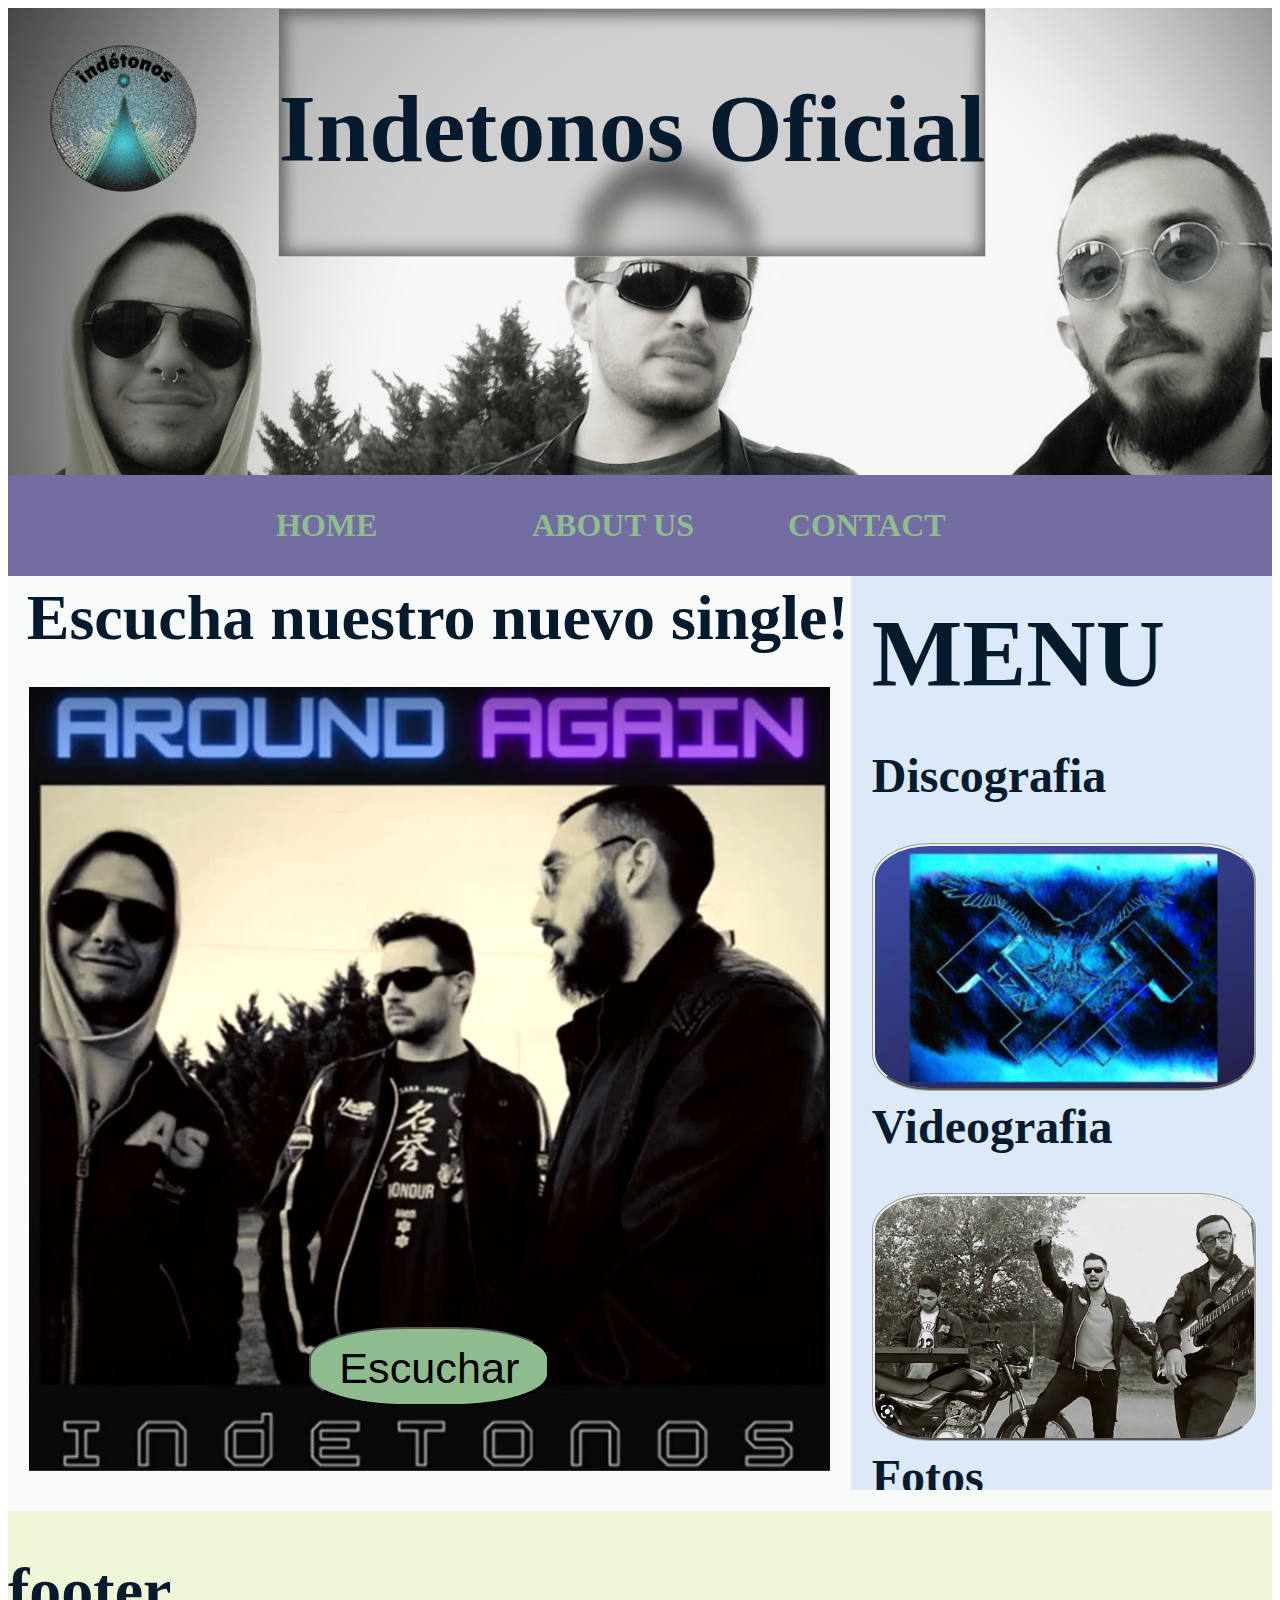
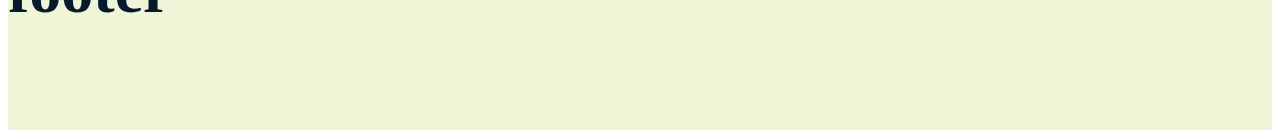
<file: indetonos/index.html>
<!DOCTYPE html>
<html lang="en">
<head>
    <meta charset="UTF-8">
    <meta http-equiv="X-UA-Compatible" content="IE=edge">
    <meta name="viewport" content="width=device-width, initial-scale=1.0">
    <title>indetonos</title>
    <link rel="stylesheet" href="css/basics.css">
</head>
<body>
    <div class="container">
        <header>
           <div>
                <figure>
                    <img src="./images/logo.png" alt="">
                </figure>
                <div class="blur"><h1>Indetonos Oficial</h1></div>
                
            </div>
        </header>

        <nav>
            <ul>
                <li>
                    <a href="index.html">HOME</a>
                </li>
                <li>
                    <a href="about.html">ABOUT US</a>
                </li>
                <li>
                    <a href="contact.html">CONTACT</a>
                </li>
            </ul>
        </nav>

        <article>
            <h1>Escucha nuestro nuevo single!</h1>
            <figure>
               <button type="button" class="button"><a href="https://www.youtube.com/watch?v=MdvRXVceqGw">Escuchar</a></button>
                <img src="./images/new.jpg" alt="">
                
            </figure>
        </article>
        
        <aside> 
            <h1>MENU</h1>
            <div>
                <section>
                <h2>Discografia</h2>
                <a href="Javascript:window.open('discografia.html','top=50%','left=50%','width=60%, height 80%');" >
                    <figure class="discs"> </figure>
                </a>
            </section>
            <section>
                <h2>Videografia</h2>
                <a href="Javascript:window.open('videografia.html','top=50%','left=50%','width=60%, height 80%');">
                    <figure class="videos"></figure>
                </a>
            </section>
            <section>
                <h2>Fotos</h2>
                 <a href="Javascript:window.open('fotos.html','top=50%','left=50%','width=60%, height 80%');">
                    <figure class="photos"></figure>
                </a>
            </section>
            </div>
        </aside>

        <footer>
            <h1>footer</h1>
        </footer>
    </div>
</body>
</html>
</file>
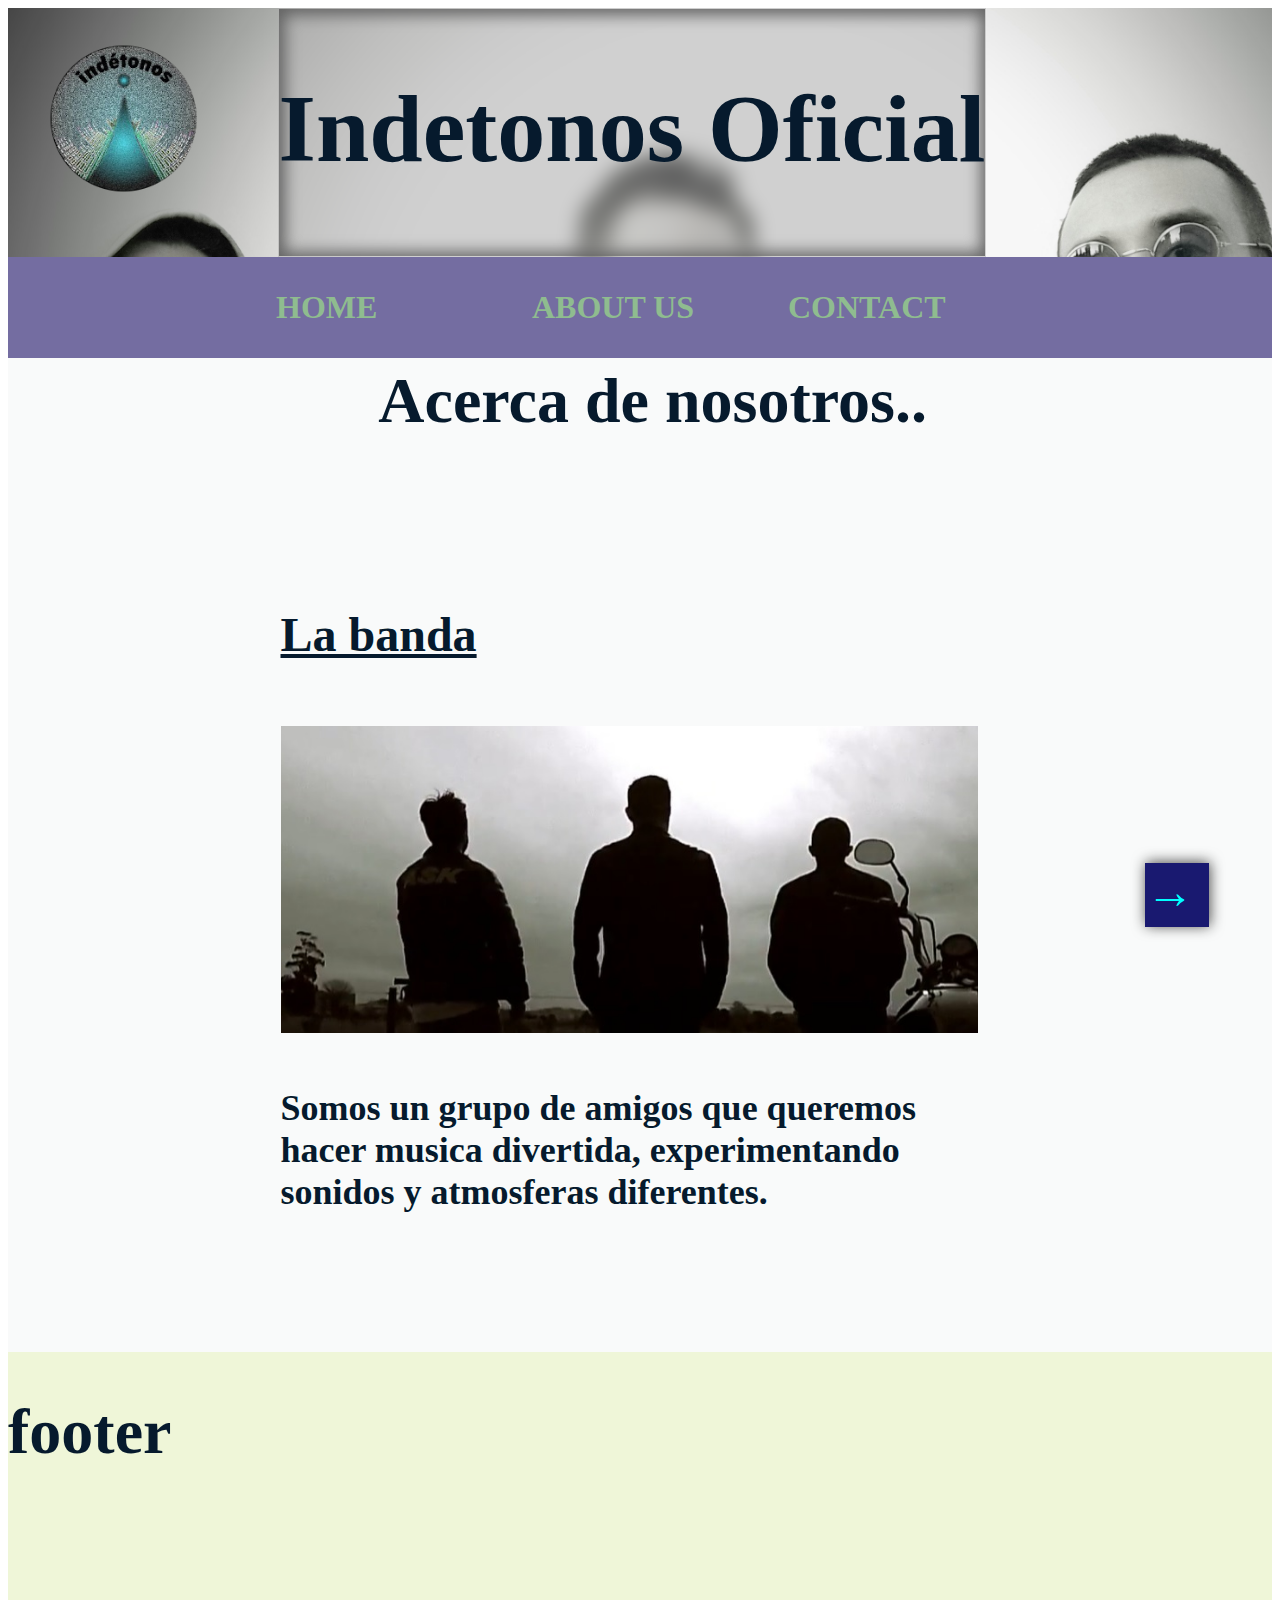
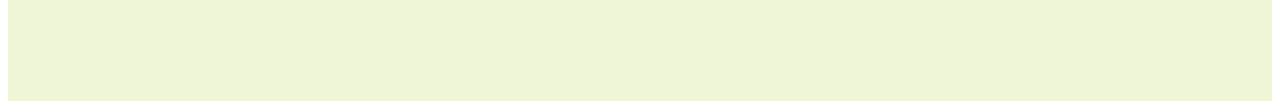
<file: indetonos/about.html>
<!DOCTYPE html>
<html lang="en">

<head>
    <meta charset="UTF-8">
    <meta http-equiv="X-UA-Compatible" content="IE=edge">
    <meta name="viewport" content="width=device-width, initial-scale=1.0">
    <title>indetonos</title>
    <link rel="stylesheet" href="css/basics.css">
    <link rel="stylesheet" href="css/about.css">
</head>

<body>
    <div class="container">
        <header>
            <div>
                <figure>
                    <img src="./images/logo.png" alt="">
                </figure>
                <div class="blur">
                    <h1>Indetonos Oficial</h1>
                </div>

            </div>
        </header>

        <nav>
            <ul>
                <li>
                    <a href="index.html">HOME</a>
                </li>
                <li>
                    <a href="about.html">ABOUT US</a>
                </li>
                <li>
                    <a href="contact.html">CONTACT</a>
                </li>
            </ul>
        </nav>

        <article>
            <h1>Acerca de nosotros..</h1>
            <div class="story-text">
                <div class="buttonUp">
                    <h1>←</h1>
                </div>

                <div class="text1 appear">
                    <h2>La banda</h2>
                    <div class="card">
                        <figure class="band"></figure>
                        <h2>
                            Somos un grupo de amigos que queremos hacer musica divertida, experimentando sonidos y atmosferas diferentes.
                        </h2>
                    </div>

                </div>
                <div class="text2 appear">
                    <h2>Paco</h2>
                    <div class="card">
                        <figure class="paco"></figure>
                        <h2>
                            Vocalista, tecladista y compositor
                        </h2>
                    </div>
                </div>
                <div class="text3 appear">
                    <h2>Zaki</h2>
                    <div class="card">
                        <figure class="zaki"></figure>
                        <h2>
                            Guitarrista, segundo vocalista y compositor
                        </h2>
                    </div>

                </div>
                <div class="text4 appear">
                    <h2>Pachi</h2>
                    <div class="card">
                        <figure class="pachi"></figure>
                        <h2>
                            Tecladista, coros y bajos
                        </h2>
                    </div>

                </div>

                <div class="buttonDown">
                    <h1>→</h1>
                </div>
            </div>
        </article>



        <footer>
            <h1>footer</h1>
        </footer>
    </div>
    <script src="js/animations.js"></script>
</body></html>
</file>
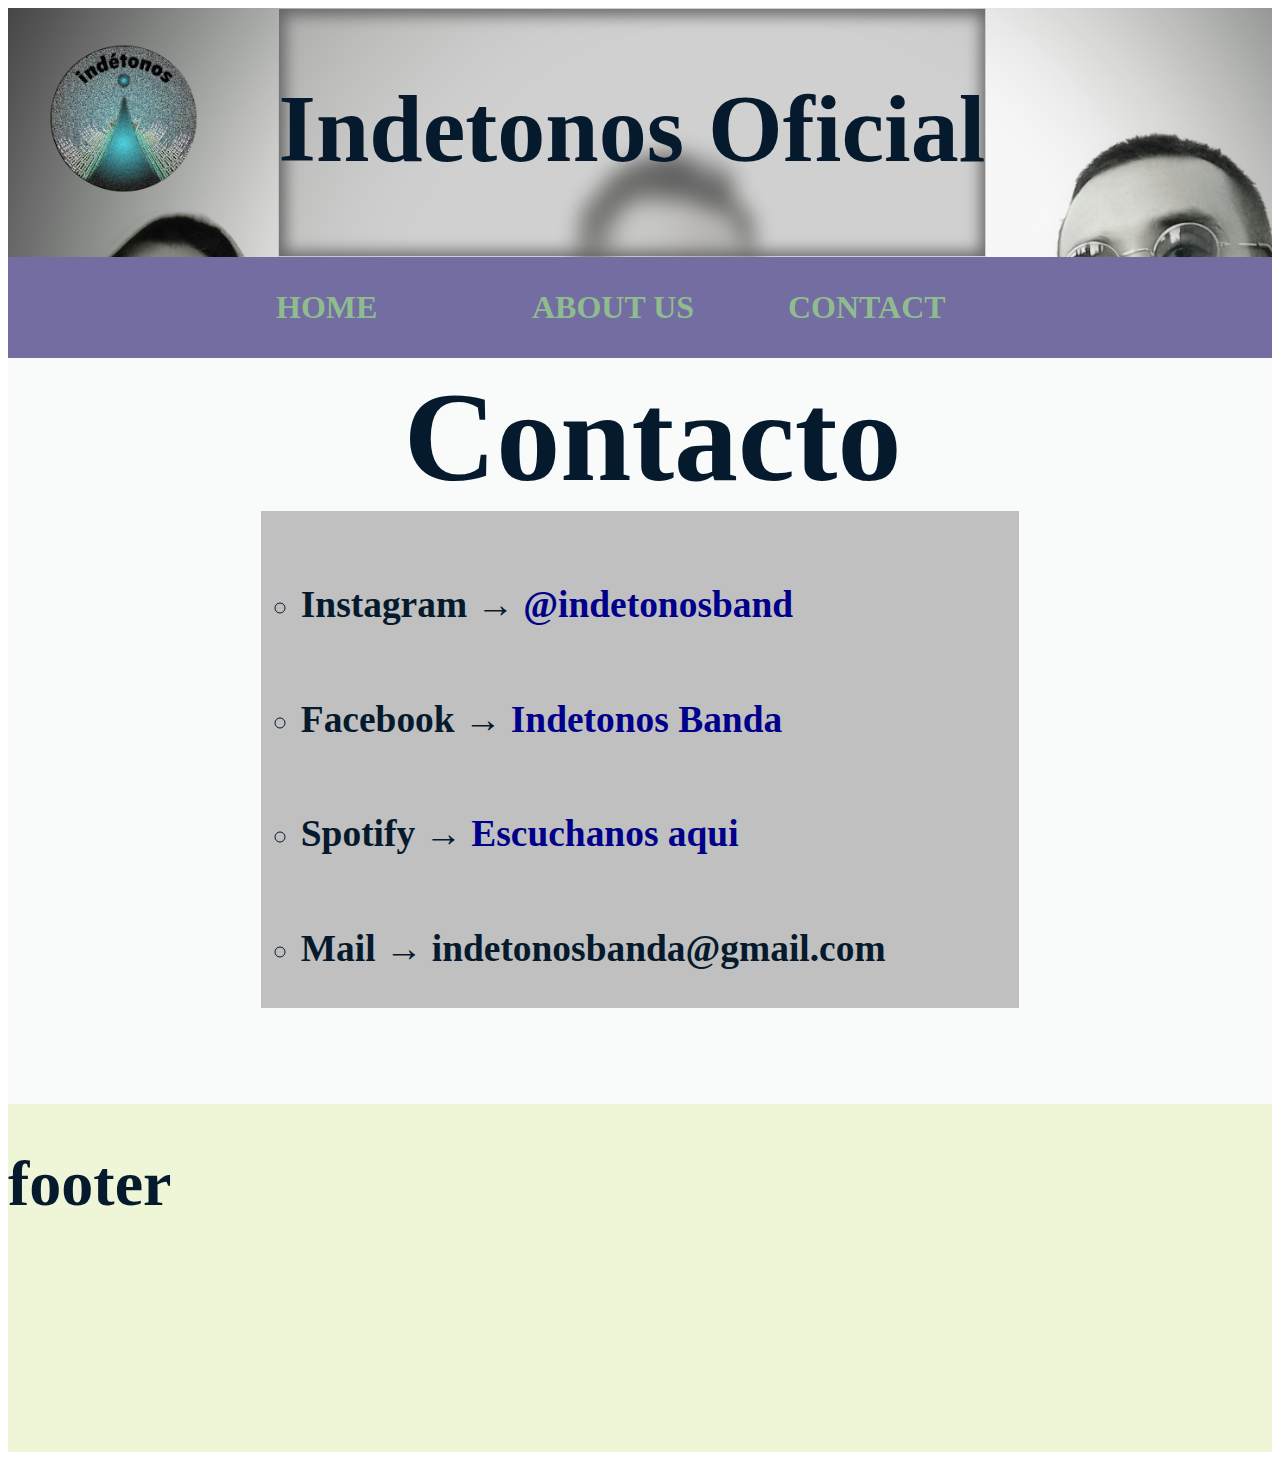
<file: indetonos/contact.html>
<!DOCTYPE html>
<html lang="en">
<head>
    <meta charset="UTF-8">
    <meta http-equiv="X-UA-Compatible" content="IE=edge">
    <meta name="viewport" content="width=device-width, initial-scale=1.0">
    <title>indetonos</title>
    <link rel="stylesheet" href="css/basics.css">
    <link rel="stylesheet" href="css/contact.css">
</head>
<body>
    <div class="container">
        <header>
           <div>
                <figure>
                    <img src="./images/logo.png" alt="">
                </figure>
                <div class="blur"><h1>Indetonos Oficial</h1></div>
                
            </div>
        </header>

        <nav>
            <ul>
                <li>
                    <a href="index.html">HOME</a>
                </li>
                <li>
                    <a href="about.html">ABOUT US</a>
                </li>
                <li>
                    <a href="contact.html">CONTACT</a>
                </li>
            </ul>
        </nav>

        <article>
            <h1>Contacto</h1>
            <div>
                <ul>
                    <li>
                        <h3>Instagram → <a href="https://www.instagram.com/indetonosband/?hl=es">@indetonosband</a></h3>
                    </li>
                    <li>
                        <h3>Facebook → <a href="https://m.facebook.com/profile.php?id=100063716453798">Indetonos Banda</a></h3>
                    </li>
                    <li>
                        <h3>Spotify → <a href="https://open.spotify.com/artist/6yYVdkVn404OZCb84fnSSi">Escuchanos aqui</a></h3>
                    </li>
                    <li>
                        <h3>Mail → indetonosbanda@gmail.com</h3>
                    </li>
                </ul>
            </div>
        </article>
        
    

        <footer>
            <h1>footer</h1>
        </footer>
    </div>
</body>
</html>
</file>
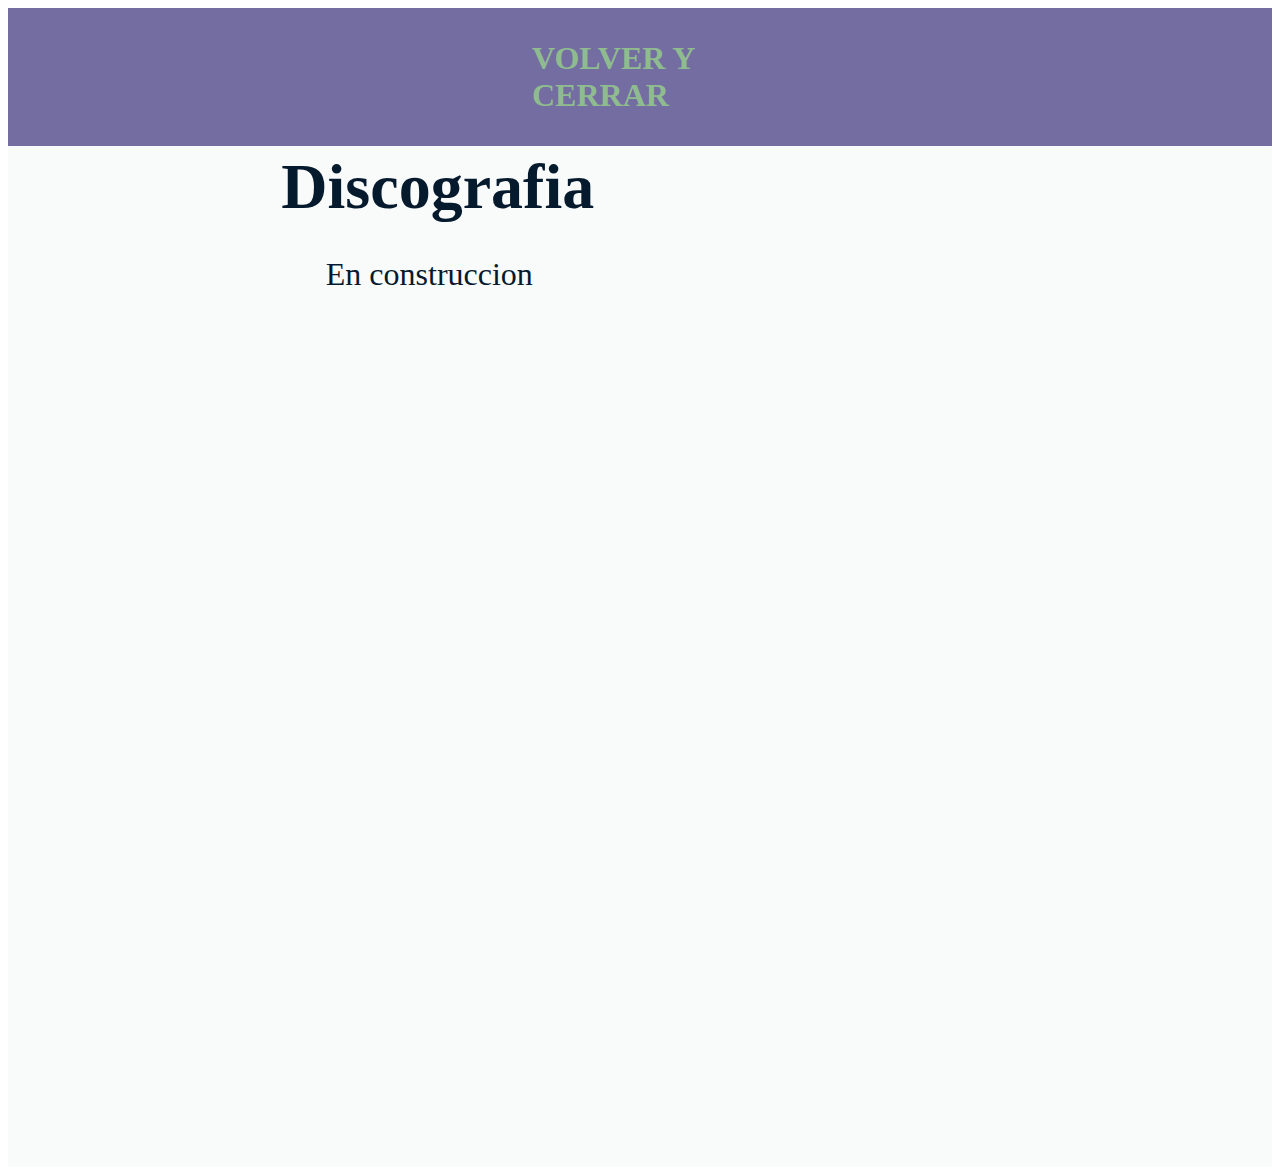
<file: indetonos/discografia.html>
<!DOCTYPE html>
<html lang="en">
<head>
    <meta charset="UTF-8">
    <meta http-equiv="X-UA-Compatible" content="IE=edge">
    <meta name="viewport" content="width=device-width, initial-scale=1.0">
    <title>indetonos</title>
    <link rel="stylesheet" href="css/basics.css">
    <link rel="stylesheet" href="css/items.css">
</head>
<body >
    <div class="container">
     
        <nav>
            <ul>
                <li>
                    <a id="cerrarVentana" href="index.html">VOLVER Y CERRAR</a>
                </li>
            </ul>
        </nav>

        <article>
            <h1>Discografia</h1>
            <div>
                <p>En construccion</p>
            </div>
        </article>
  
    </div>
    <script src="js/js.js"></script>
</body>
</html>
</file>
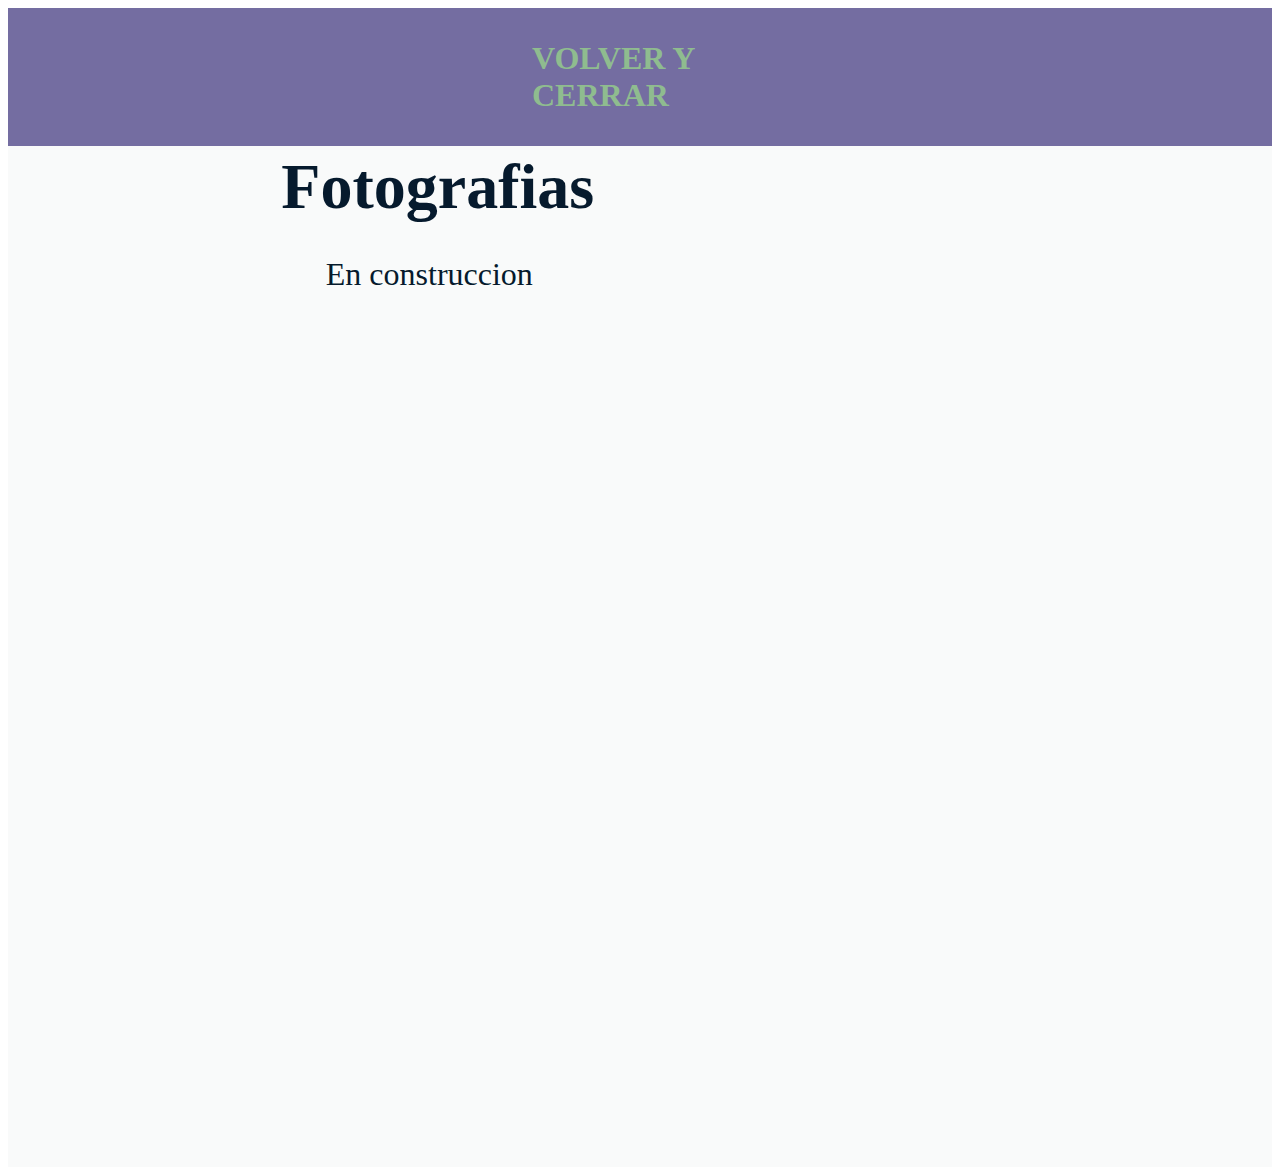
<file: indetonos/fotos.html>
<!DOCTYPE html>
<html lang="en">
<head>
    <meta charset="UTF-8">
    <meta http-equiv="X-UA-Compatible" content="IE=edge">
    <meta name="viewport" content="width=device-width, initial-scale=1.0">
    <title>indetonos</title>
    <link rel="stylesheet" href="css/basics.css">
    <link rel="stylesheet" href="css/items.css">
</head>

<body>
    <div class="container">
        <nav>
            <ul>
                <li>
                    <a id="cerrarVentana" href="index.html">VOLVER Y CERRAR</a>
                </li>
            </ul>
        </nav>

        <article>
            <h1>Fotografias</h1>
            <div>
                <p>En construccion</p>
            </div>
        </article>

    </div>
    <script src="js/js.js"></script>
</body></html>
</file>
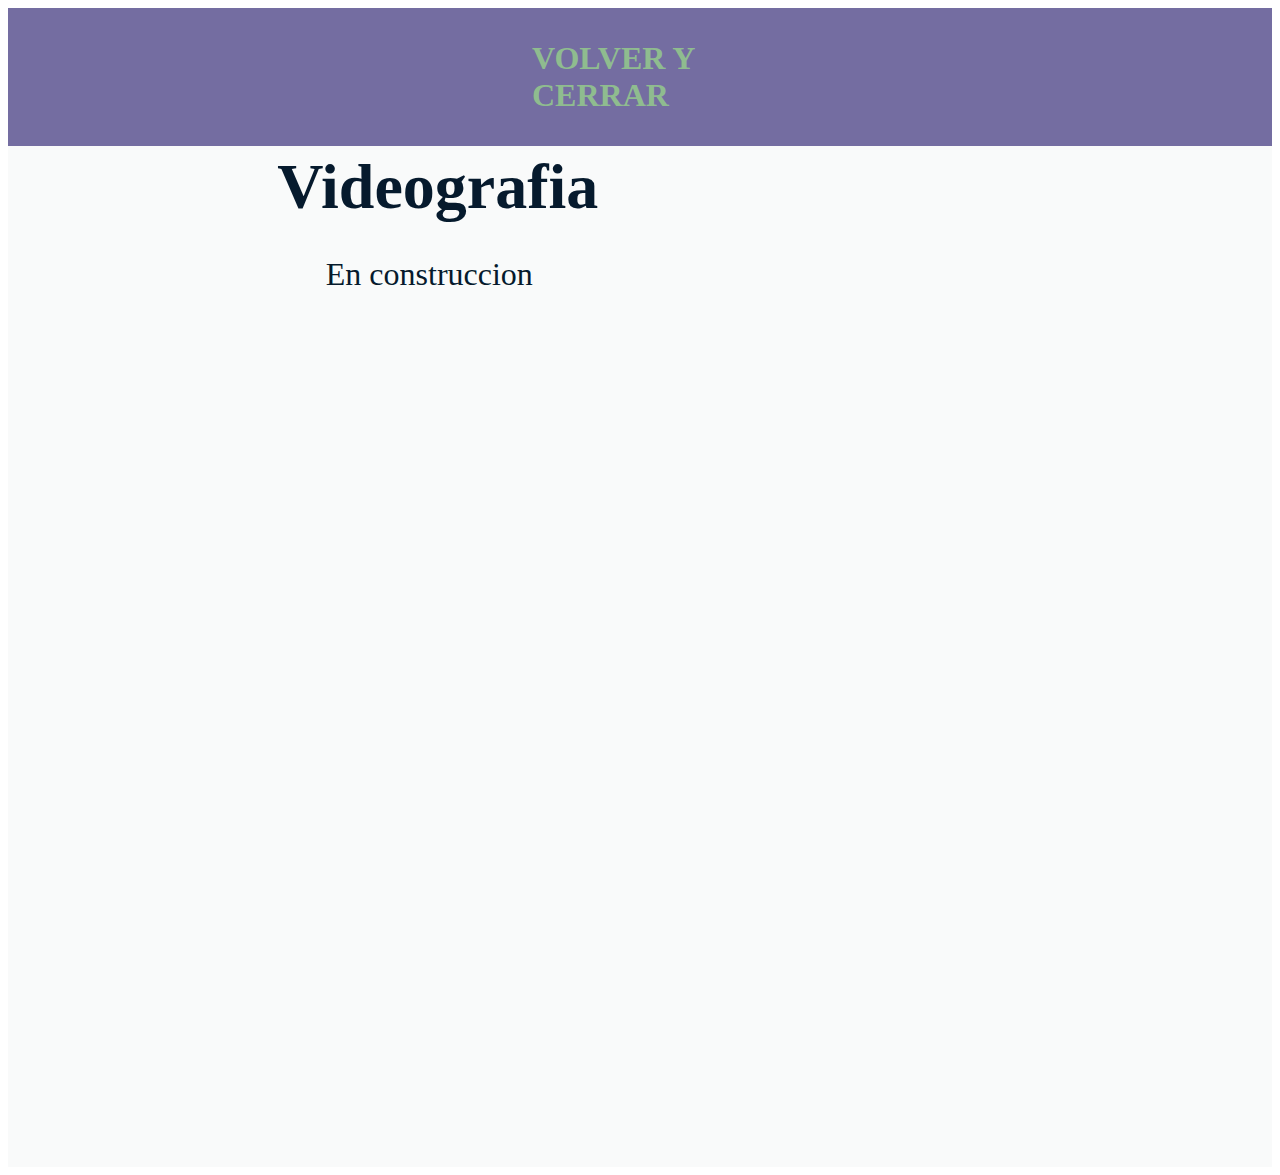
<file: indetonos/videografia.html>
<!DOCTYPE html>
<html lang="en">
<head>
    <meta charset="UTF-8">
    <meta http-equiv="X-UA-Compatible" content="IE=edge">
    <meta name="viewport" content="width=device-width, initial-scale=1.0">
    <title>indetonos</title>
    <link rel="stylesheet" href="css/basics.css">
    <link rel="stylesheet" href="css/items.css">
</head>

<body>
    <div class="container">
        <nav>
            <ul>
                <li>
                    <a id="cerrarVentana" href="index.html">VOLVER Y CERRAR</a>
                </li>
            </ul>
        </nav>

        <article>
            <h1>Videografia</h1>
            <div>
                <p>En construccion</p>
            </div>
        </article>

    </div>
    <script src="js/js.js"></script>
</body></html>
</file>
<file: indetonos/css/basics.css>
/*CONTAINER*/
.container {
    background-color: rgb(249, 250, 250);
    color: rgb(6, 26, 45);
    display: grid;
    grid-template-areas: 'header header'
        'nav nav'
        'article aside'
        'footer footer';
    grid-template-rows: 3fr 0.3fr 6fr 1.4fr;
    grid-template-columns: 2fr 1fr;
    font-size: 2.5vw;
}

/*--------*/
body {
    overflow-x: hidden;
}


/*HEADER*/
header {
    grid-area: header;
    background-color: rgb(219, 233, 248);
    background-image: url(../images/main.jpg);
    background-repeat: no-repeat;
    background-position: top 0% center;
    background-size: 120%;
}

header div {
    display: flex;
    align-items: center;
}

header div .blur h1 {
    font-size: 300%;
    padding-bottom: 1%;
}

header div figure {
    width: 15%;
    height: 70%;
    margin-top: 1%;
}

header div img {
    max-width: 80%;
}

header div .blur {
    backdrop-filter: blur(10px);
    background-color: rgb(170, 170, 170, 0.5);
    box-shadow: inset 1px 1px 15px 5px rgb(100 100 100);
    border: 1px solid rgba(255, 255, 255, 0);
}

/*--------*/

/*NAV*/
nav {
    grid-area: nav;
    background-color: rgb(116, 109, 161);
    display: flex;
    flex-wrap: nowrap;
    justify-content: center;
}

nav li {
    float: left;
    width: 8em;
    font-size: 100%;
    list-style: none;
}

nav li,
a {
    color: darkseagreen;
    font-weight: 800;
    text-decoration: none;
    transition: all 1s ease;
}

nav li:hover,
a:hover {
    transform: scale(1.4);
    color: aliceblue;
}


/*--------*/

/*ARTICLE*/
article {
    grid-area: article;
    background-color: transparent;
    display: flex;
    flex-direction: column;
    align-items: center;
}

article h1 {
    margin-top: 0.5%;
    margin-bottom: 0;
    margin-left: 2%;
    font-size: 200%;
}

article figure {
    position: relative;
    width: 95%;
    height: 95%;
}

figure img {
    width: 100%;
}

figure button {
    position: absolute;
    margin-top: 80%;
    margin-left: 35%;
    width: 30%;
    height: 10%;
    font-size: 150%;
    background-color: darkseagreen;
    border-radius: 40%;
    transition: all 0.8s ease;
}

figure button a {
    font-weight: 100;
    color: black;
    font-size: 90%;
}

figure button:hover {
    background-color: green;
    color: aliceblue;
}

/*--------*/


/*ASIDE*/
aside {
    display: block;
    grid-area: aside;
    background-color: rgb(219, 233, 248);
    padding: 5%;
    height: 93.2%;
    overflow-y: scroll;
}

aside h1 {
    font-size: 300%;
    margin-top: 0;
    margin-bottom: 0;
}

aside div {
    display: flex;
    flex-direction: column;
    flex-wrap: wrap;
    justify-content: space-between;
    height: 120%;

}

aside div section {
    margin-left: 0;
    width: 100%;
    height: 33%;
}

aside div section figure {
    transition: all 1s ease;
    height: 70%;
    width: 100%;
    border-radius: 15%;
    border-style: groove;
    border-bottom-color: darkgrey;
    margin-left: 0;
}

aside div section .discs {
    background-image: url(../images/discos.jpg);
    background-repeat: no-repeat;
    background-size: cover;
    background-position: center;
}

aside div .videos {
    background-image: url(../images/videos.jpg);
    background-repeat: no-repeat;
    background-size: cover;
    background-position: center;
}

aside div .photos {
    background-image: url(../images/fotos.jpg);
    background-repeat: no-repeat;
    background-size: cover;
    background-position: center;
}

aside div section figure:hover {
    transform: scale(1.1);
    opacity: 0.7;
}

/*--------*/


/*FOOTER*/
footer {
    grid-area: footer;
    background-color: rgb(239, 246, 216);
    z-index: 10;
}

/*--------*/



/* responsive   */
@media only screen and (max-width:320px) {
    header div .blur h1 {
        font-size: 200%;
    }
}

@media only screen and (max-width:254px) {


    figure button {
        margin-top: 80%;
        margin-left: 35%;
        width: 30%;
        height: 10%;
        font-size: 150%;

    }

}

@media only screen and (max-width : 480px) {

    /*CONTAINER*/
    .container {
        background-color: rgb(249, 250, 250);
        color: rgb(6, 26, 45);
        display: grid;
        grid-template-areas: 'header header'
            'nav nav'
            'article article'
            'aside aside'
            'footer footer';
        grid-template-rows: 3fr 0.3fr 4fr 4fr 1.4fr;
        font-size: 2.5vw;
    }
}
</file>
<file: indetonos/css/about.css>
/*CONTAINER*/
.container {
    background-color: rgb(249, 250, 250);
    color: rgb(6, 26, 45);
    display: grid;
    grid-template-areas: 'header header'
        'nav nav'
        'article article'
        'footer footer';
    grid-template-rows: 1fr 0.3fr 4fr 1.4fr;
    font-size: 2.5vw;
}

/*--------*/





article .story-text {
    display: flex;
    justify-content: space-between;
    padding: 1%;
    width: 90%;
    font-size: 75%;
    height: 100%;
    position: relative;
}

article .story-text .card {
    display: flex;
    flex-direction: column;
}

article .story-text .card figure {
    height: 24vw;
    width: 100%;
    margin-left: 0;
}

article .story-text .card .band {
    background-image: url(../images/banda.jpg);
    background-repeat: no-repeat;
    background-size: cover;
    background-position: top 10% center;
}

article .story-text .card .paco {
    background-image: url(../images/paco.jpg);
    background-repeat: no-repeat;
    background-size: cover;
    background-position: center;
}

article .story-text .card .zaki {
    background-image: url(../images/zaki.jpg);
    background-repeat: no-repeat;
    background-size: cover;
    background-position: top 10% center;
}

article .story-text .card .pachi {
    background-image: url(../images/pachi.jpg);
    background-repeat: no-repeat;
    background-size: cover;
    background-position: top 10% center;
}

article .story-text .text1 {
    margin-top: 10%;
    margin-left: 18%;
    width: 60%;
    opacity: 1;
    position: absolute;
}

article .story-text .text2 {
    margin-top: 10%;
    margin-left: 18%;
    width: 60%;
    opacity: 0;
    position: absolute;
}

article .story-text .text3 {
    margin-top: 10%;
    margin-left: 18%;
    ;
    width: 60%;
    opacity: 0;
    position: absolute;
}

article .story-text .text4 {
    margin-top: 10%;
    margin-left: 18%;
    width: 60%;
    opacity: 0;
    position: absolute;
}

article .text1 h2:first-child,
.text2 h2:first-child,
.text3 h2:first-child,
.text4 h2:first-child {
    font-size: 200%;
    text-decoration: underline;
}


article .story-text button {
    cursor: pointer;
}


article .story-text .buttonUp,
.buttonDown {
    background-color: midnightblue;
    filter: drop-shadow(1px -1px 7px rgba(10, 9, 8, 0.733));
    color: #0d091f;
    height: 5vw;
    width: 5vw;
    align-self: center;
    color: aqua;
    animation: buttons 1s infinite;
    cursor: pointer;
}



@keyframes buttons {
    0% {
        transform: rotate(20deg);
        transform: scale(1);
    }

    25% {
        background-color: mediumblue;
        transform: rotate(20deg);
    }

    50% {

        transform: rotate(-20deg);
    }

    75% {
        transform: scale(0.8);
    }

    100% {
        transform: scale(1);

    }
}

.botonInvisible {
    opacity: 0;
    pointer-events: none;
}

.botonVisible {
    opacity: 1;
}

.animarScroll {
    animation: animarScroll 1s forwards;
}

.desanimarScroll {
    animation: desanimarScroll 1s forwards;
}

@keyframes animarScroll {
    0% {
        opacity: 0;
        transform: rotate(180deg);
    }

    100% {
        opacity: 1;
        transform: rotate(360deg);
    }
}

@keyframes desanimarScroll {
    0% {
        opacity: 1;
        transform: translateX(50px);
    }

    50% {
        transform: translateX(400px);
    }

    100% {
        opacity: 0;
        transform: translateX(1000px);
    }
}




/* responsive   */
@media only screen and (max-width:320px) {
    article .story-text .card figure {
        height: 18vw;
        width: 100%;
        margin-left: 0;
    }

    article .story-text .card .band {
        background-position: top 10% center;
    }

    article .story-text .card .paco {
        background-position: top 40% center;
    }

    article .story-text .card .zaki {
        background-position: top 10% center;
    }

    article .story-text .card .pachi {
        background-position: top 30% center;
    }

}

@media only screen and (max-width : 480px) {

    /*CONTAINER*/
    .container {
        background-color: rgb(249, 250, 250);
        color: rgb(6, 26, 45);
        display: grid;
        grid-template-areas: 'header header'
            'nav nav'
            'article article'
            'footer footer';
        grid-template-rows: 3fr 0.3fr 8fr 1.4fr;
        font-size: 2.5vw;

    }


}
</file>
<file: indetonos/css/contact.css>
/*CONTAINER*/
.container {
    background-color: rgb(249, 250, 250);
    color: rgb(6, 26, 45);
    display: grid;
    grid-template-areas: 'header header'
        'nav nav'
        'article article'
        'footer footer';
    grid-template-rows: 1fr 0.3fr 3fr 1.4fr;
    font-size: 2.5vw;
}

/*--------*/

/*HEADER*/
header {
    grid-area: header;
    background-color: rgb(219, 233, 248);
    background-image: url(../images/main.jpg);
    background-repeat: no-repeat;
    background-position: top 0% center;
    background-size: 120%;
}

header div {
    display: flex;
    align-items: center;
}

header div .blur h1 {
    font-size: 300%;
    padding-bottom: 1%;
}

header div figure {
    width: 15%;
    height: 70%;
    margin-top: 1%;
}

header div img {
    max-width: 80%;
}

header div .blur {
    backdrop-filter: blur(10px);
    background-color: rgb(170, 170, 170, 0.5);
    box-shadow: inset 1px 1px 15px 5px rgb(100 100 100);
    border: 1px solid rgba(255, 255, 255, 0);
}

/*--------*/

/*NAV*/
nav {
    grid-area: nav;
    background-color: rgb(116, 109, 161);
    display: flex;
    flex-wrap: nowrap;
    justify-content: center;
}

nav li {
    float: left;
    width: 8em;
    font-size: 100%;
    list-style: none;
}

nav li,
a {
    text-decoration: none;
    transition: all 1s ease;
}

nav li:hover,
a:hover {
    transform: scale(1.4);
    color: aliceblue;
}


/*--------*/

/*ARTICLE*/
article {
    grid-area: article;
    background-color: transparent;
    display: flex;
    flex-direction: column;
    align-items: center;
}

article h1 {
    margin-top: 0.5%;
    margin-bottom: 0;
    margin-left: 2%;
    font-size: 400%;

}

article div {
    background-color: silver;
    width: 60%;
}

article div li {
    list-style: circle;
    margin-top: 10%;
}

article div li a {
    color: darkblue;
}

/*--------*/




/* responsive   */
@media only screen and (max-width:320px) {
    header div .blur h1 {
        font-size: 200%;
    }
}


@media only screen and (max-width : 480px) {

    /*CONTAINER*/
    .container {
        background-color: rgb(249, 250, 250);
        color: rgb(6, 26, 45);
        display: grid;
        grid-template-areas: 'header header'
            'nav nav'
            'article article'
            'footer footer';
        grid-template-rows: 3fr 0.3fr 8fr 1.4fr;
        font-size: 2.5vw;

    }


}
</file>
<file: indetonos/css/items.css>
/*CONTAINER*/
.container{
    background-color: rgb(249, 250, 250);
    color: rgb(6, 26, 45);
    display: grid;
    grid-template-areas: 'nav nav'
                         'article aside'
                         'footer footer';
    grid-template-rows:  0.3fr 6fr 1.4fr;
   
    font-size: 2.5vw;
}
/*--------*/
</file>
